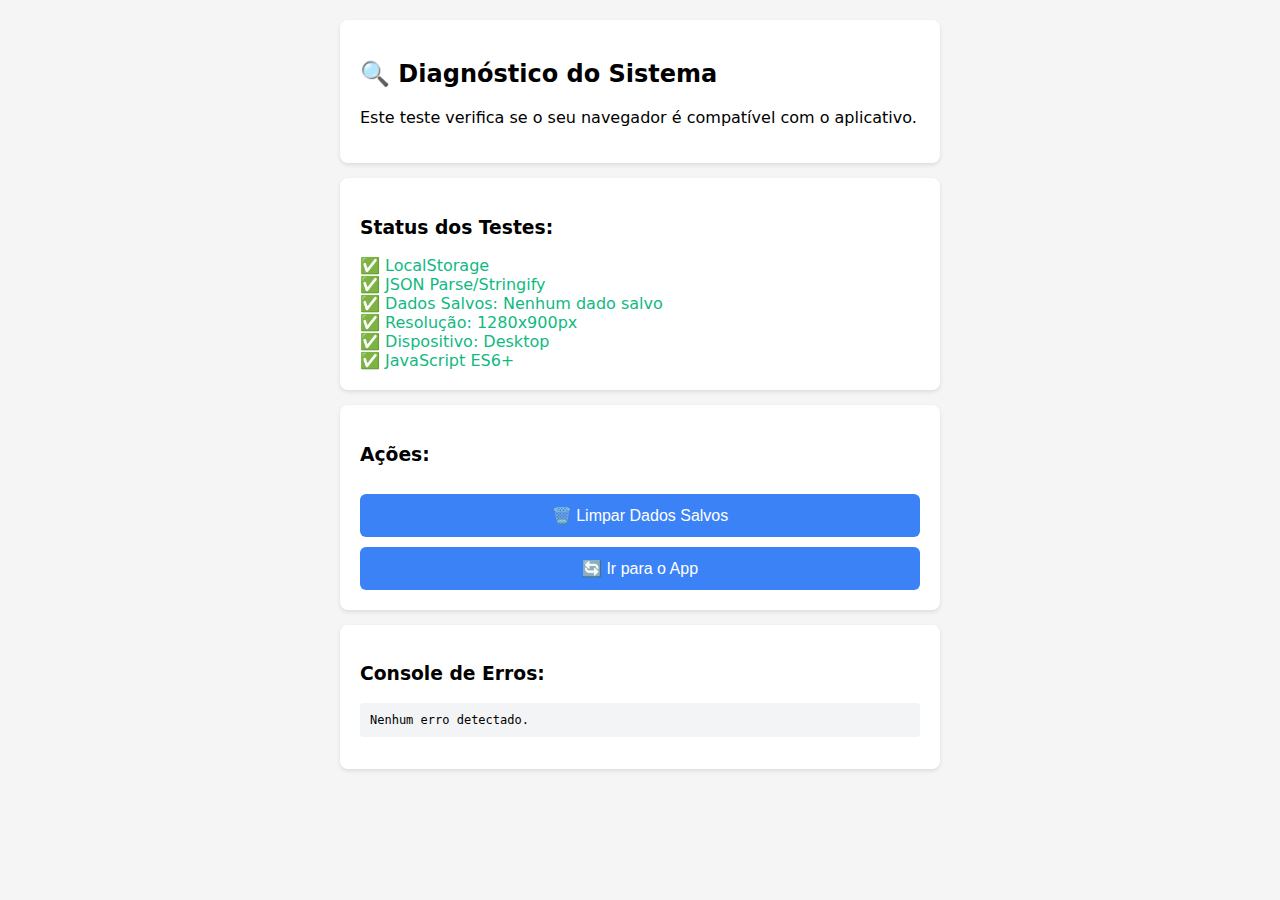
<file: public/diagnostico.html>
<!DOCTYPE html>
<html lang="pt-BR">
<head>
  <meta charset="UTF-8">
  <meta name="viewport" content="width=device-width, initial-scale=1.0">
  <title>Teste de Diagnóstico - Gestão Pro</title>
  <style>
    body {
      font-family: system-ui, -apple-system, sans-serif;
      padding: 20px;
      max-width: 600px;
      margin: 0 auto;
      background: #f5f5f5;
    }
    .card {
      background: white;
      padding: 20px;
      border-radius: 8px;
      margin-bottom: 15px;
      box-shadow: 0 2px 4px rgba(0,0,0,0.1);
    }
    .success { color: #10b981; }
    .error { color: #ef4444; }
    .warning { color: #f59e0b; }
    button {
      background: #3b82f6;
      color: white;
      border: none;
      padding: 12px 24px;
      border-radius: 6px;
      font-size: 16px;
      cursor: pointer;
      width: 100%;
      margin-top: 10px;
    }
    button:active {
      background: #2563eb;
    }
    pre {
      background: #f3f4f6;
      padding: 10px;
      border-radius: 4px;
      overflow-x: auto;
      font-size: 12px;
    }
  </style>
</head>
<body>
  <div class="card">
    <h2>🔍 Diagnóstico do Sistema</h2>
    <p>Este teste verifica se o seu navegador é compatível com o aplicativo.</p>
  </div>

  <div class="card">
    <h3>Status dos Testes:</h3>
    <div id="results"></div>
  </div>

  <div class="card">
    <h3>Ações:</h3>
    <button onclick="clearStorage()">🗑️ Limpar Dados Salvos</button>
    <button onclick="location.href='/'">🔄 Ir para o App</button>
  </div>

  <div class="card">
    <h3>Console de Erros:</h3>
    <pre id="console"></pre>
  </div>

  <script>
    const results = document.getElementById('results');
    const consoleLog = document.getElementById('console');
    let logs = [];

    // Captura erros
    window.onerror = function(msg, url, line, col, error) {
      logs.push(`❌ ERRO: ${msg}\nLinha: ${line}\n${error?.stack || ''}`);
      updateConsole();
    };

    // Captura console.error
    const originalError = console.error;
    console.error = function(...args) {
      logs.push(`⚠️ ${args.join(' ')}`);
      updateConsole();
      originalError.apply(console, args);
    };

    function updateConsole() {
      consoleLog.textContent = logs.join('\n\n') || 'Nenhum erro detectado.';
    }

    function addResult(test, passed, details = '') {
      const icon = passed ? '✅' : '❌';
      const className = passed ? 'success' : 'error';
      results.innerHTML += `<div class="${className}">${icon} ${test}${details ? ': ' + details : ''}</div>`;
    }

    function clearStorage() {
      if (confirm('Tem certeza que deseja limpar todos os dados?')) {
        localStorage.clear();
        sessionStorage.clear();
        alert('✅ Dados limpos! Recarregando...');
        location.reload();
      }
    }

    // Executa testes
    function runTests() {
      // Teste 1: LocalStorage
      try {
        localStorage.setItem('test', 'ok');
        const val = localStorage.getItem('test');
        localStorage.removeItem('test');
        addResult('LocalStorage', val === 'ok');
      } catch (e) {
        addResult('LocalStorage', false, e.message);
      }

      // Teste 2: JSON
      try {
        const obj = { test: 'data' };
        const str = JSON.stringify(obj);
        const parsed = JSON.parse(str);
        addResult('JSON Parse/Stringify', parsed.test === 'data');
      } catch (e) {
        addResult('JSON Parse/Stringify', false, e.message);
      }

      // Teste 3: Dados salvos
      try {
        const produtos = localStorage.getItem('gestao-produtos');
        const vendas = localStorage.getItem('gestao-vendas');
        const emprestimos = localStorage.getItem('gestao-emprestimos');
        
        let info = [];
        if (produtos) {
          const p = JSON.parse(produtos);
          info.push(`${p.length} produtos`);
        }
        if (vendas) {
          const v = JSON.parse(vendas);
          info.push(`${v.length} vendas`);
        }
        if (emprestimos) {
          const e = JSON.parse(emprestimos);
          info.push(`${e.length} empréstimos`);
        }
        
        addResult('Dados Salvos', true, info.join(', ') || 'Nenhum dado salvo');
      } catch (e) {
        addResult('Dados Salvos', false, 'Dados corrompidos! Clique em "Limpar Dados"');
        logs.push(`❌ Erro ao ler dados: ${e.message}`);
        updateConsole();
      }

      // Teste 4: Viewport
      const width = window.innerWidth;
      const height = window.innerHeight;
      addResult('Resolução', true, `${width}x${height}px`);

      // Teste 5: User Agent
      const isMobile = /Android|iPhone|iPad|iPod/i.test(navigator.userAgent);
      addResult('Dispositivo', true, isMobile ? 'Mobile' : 'Desktop');

      // Teste 6: JavaScript moderno
      try {
        const arrow = () => 'ok';
        const spread = {...{a: 1}};
        const async = async () => 'ok';
        addResult('JavaScript ES6+', true);
      } catch (e) {
        addResult('JavaScript ES6+', false, 'Navegador muito antigo');
      }
    }

    // Executa ao carregar
    runTests();
    updateConsole();
  </script>
</body>
</html>
</file>
